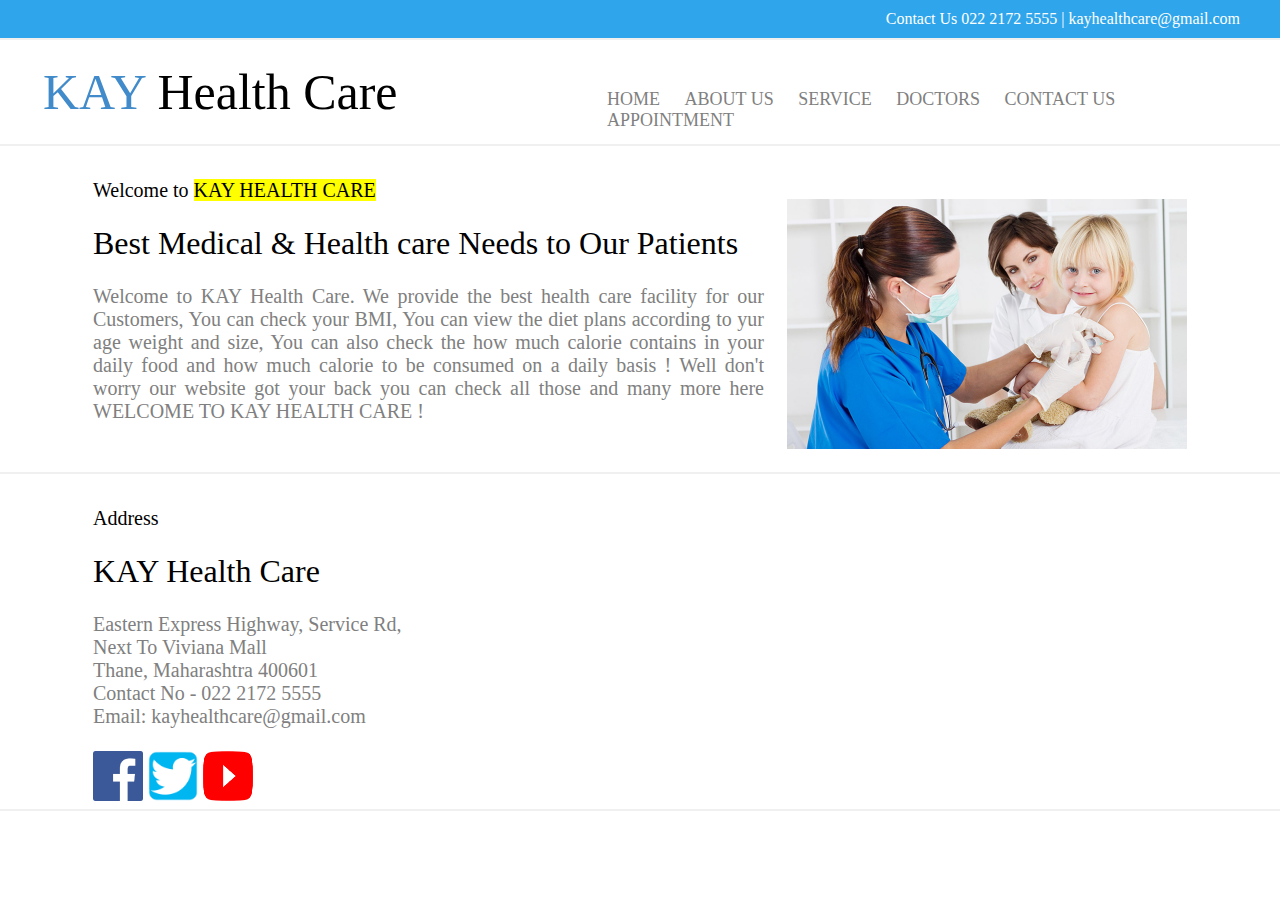
<file: about.html>
<html>
<head>
 <meta name="viewport" content="width=device-width, initial-scale=1, user-scalable=1">
<style>
		#img{
		transition: width 1s; 
                 }

         #img:hover{
	         width:600px;
                 }
				 
			#ani:hover {
  animation: shake 0.5s;
  animation-iteration-count: infinite;
}

@keyframes shake {
  0% { transform: translate(1px, 1px) rotate(0deg); }
  10% { transform: translate(-1px, -2px) rotate(-1deg); }
  20% { transform: translate(-3px, 0px) rotate(1deg); }
  30% { transform: translate(3px, 2px) rotate(0deg); }
  40% { transform: translate(1px, -1px) rotate(1deg); }
  50% { transform: translate(-1px, 2px) rotate(-1deg); }
  60% { transform: translate(-3px, 1px) rotate(0deg); }
  70% { transform: translate(3px, 1px) rotate(-1deg); }
  80% { transform: translate(-1px, -1px) rotate(1deg); }
  90% { transform: translate(1px, 2px) rotate(0deg); }
  100% { transform: translate(1px, -2px) rotate(-1deg); }
}
 @media only screen and (max-width: 600px) {
    body {
        background-color: lightblue;
    }
</style>
<script>
function fblink() {
    window.open("https://www.facebook.com/HealthCarecom/");
}
function tlink() {
    window.open("https://twitter.com/hashtag/healthcare");
}

function ytlink() {
    window.open("https://www.youtube.com/channel/UC50UyeZOHmRhVnhuPFLfjzQ");
}
</script>
	<title> KAY Health Care </title>
	
	<link href="css/style.css" type="text/css" rel="stylesheet">
   
	
</head>
<body>
	
	<div class="top">
		<div>
		 Contact Us 022 2172 5555 |  kayhealthcare@gmail.com
		</div>
	</div>
	
	<div class="logo">
		<div>
			<table>
				<tr>
					<td width="550px" style="font-size:50px;font-family:forte;"> <font color="#428bca"> KAY </font><font color="#000"> Health Care</font> </td>
					<td> <br> <br>
						<font size="4px"> 
							<a href="index.html">HOME</a> 
							<a href="about.html">ABOUT US</a>  
							<a href="service.html">SERVICE</a>
							<a href="doctor.html">DOCTORS</a> 
							<a href="contact.html">CONTACT US</a>
                            <a href="appointment2.html">APPOINTMENT</a>
						</font>
					</td>
				</tr>
			</table>
		</div>
	</div>
	
	
	
	<div class="bottom">
		<div>
			<table border="0">
				<tr>
					<td width="700px">
						<font color="#000"> Welcome to <mark>KAY HEALTH CARE</mark> </font> <br> <br>

					<font color="#000" size="6px"> Best Medical & Health care Needs to Our Patients </font> <br> <br>
Welcome to KAY Health Care. We provide the best health care facility for our Customers, You can check your BMI, You can view the diet plans according to yur age weight and size, You can also check the how much calorie contains in your daily food and how much calorie to be consumed on a daily basis ! Well don't worry our website got your back you can check all those and many more here
                        WELCOME TO KAY HEALTH CARE !

                        <br><br>

<br>
 </td>
					
					
					<td style="padding-left:20px;"> <img  id="img" src="img/about.jpg" width="400px"></td>
				</tr>
			
				
			</table>
		</div>
	</div>
	
	<div class="bottom">
		<div>
			<table border="0">
				<tr>
					<td width="700px">
						<font color="#000">Address </font> <br> <br>

					<font color="#000" size="6px"> KAY Health Care</font> <br> <br>

 Eastern Express Highway, Service Rd,<br>
Next To Viviana Mall<br> Thane, Maharashtra 400601 <br> Contact No - 022 2172 5555 <br> Email: kayhealthcare@gmail.com<br><br>

<input type="image" src="img/fb.png"  onclick="fblink()" width="50" height="50" id="ani"/>
<input type="image" src="img/twitter.png"  onclick="tlink()" width="50" height="50" id="ani" />
<input type="image" src="img/yt.png"  onclick="ytlink()" width="50" height="50" id="ani"/>
<br>
 </td>
					
					
					<td style="padding-left:20px;"> </td>
				</tr>
			
				
			</table>
		</div>
	</div>
    </body>
</html>
</file>
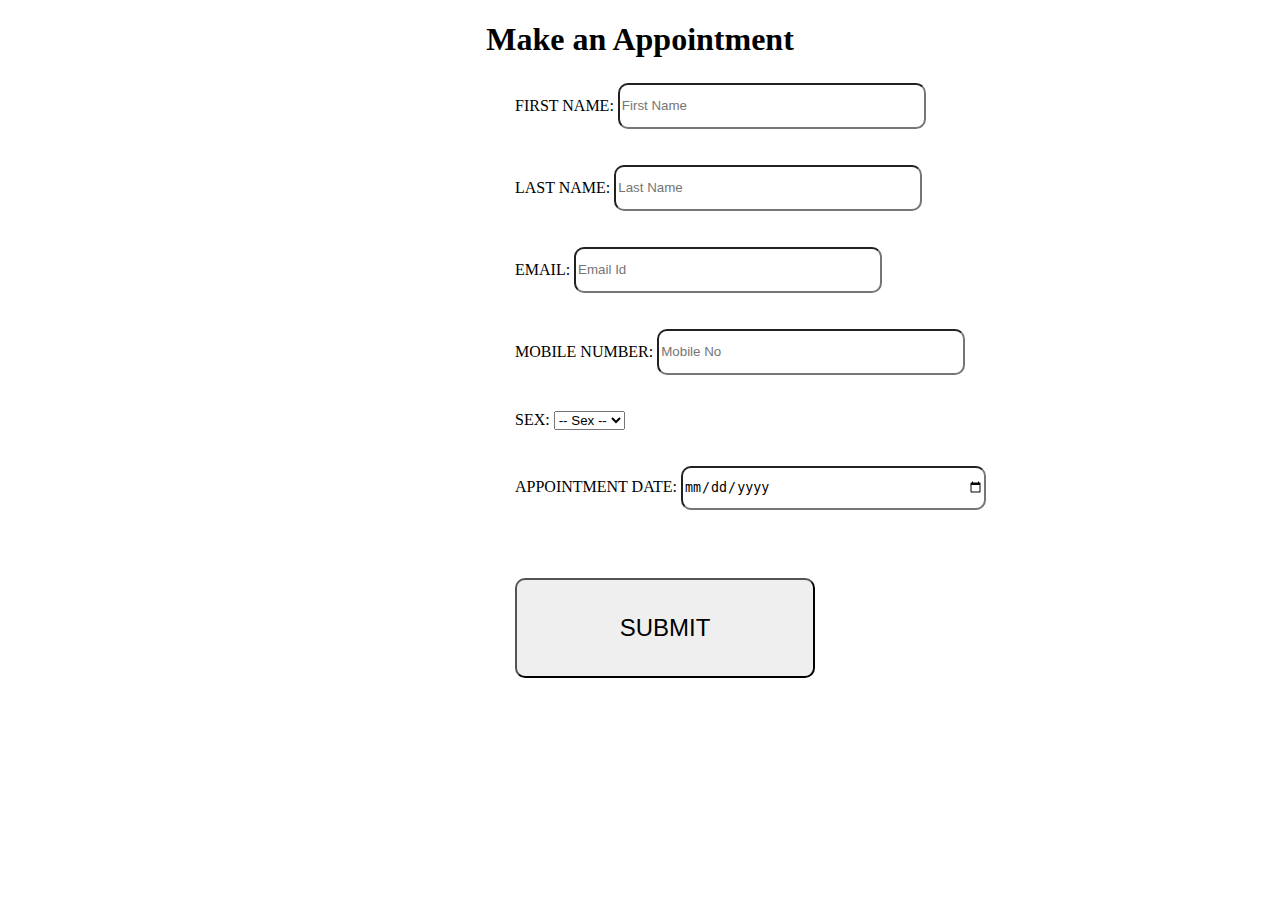
<file: appointment.html>
<!DOCTYPE html>
<html>
<head>
	<title>Appointment</title>
   <style>
   button{
   height:100px;
   width:300px;
   	font-size:24px;
	border-radius:10px;
   }
   button:hover{
   	background-color:lightgreen;
   }
   
   input{
   	height:40px;
	width:300px;
    border-radius:10px;
   }
   
   input:hover{
   	background-color:lightyellow;

   }
   
   </style>

<body>
<div class="bottom_up">
		<div>
				<h1 align="center">Make an Appointment</h1>
				
				<table>
				<form name="f1" method="post" action="formsuccess.html" onsubmit="return validate()">
										
					<tr>
						<td width="500px"> </td>
						<td colspan="2"><font size="3px">FIRST NAME:</font>
						<input type="text" placeholder="First Name" name="FN"
						<span id="fnameloc" style="color:red"></span>
					</tr>
					<tr height="30px">
						
					</tr>
					<tr>
					   <td width="500px"> </td>
					   <td colspan="2"><font size="3px">LAST NAME:</font>
						<input type="text" placeholder="Last Name" name="LN">
						<span id="lnameloc" style="color:red"></span><br>
					</tr>
					<tr height="30px">
						
					</tr>
					<tr>
						<td width="500px"> </td>
						<td colspan="2"><font size="3px">EMAIL:</font>
						<input type="email" placeholder="Email Id" name="EM" size="38">
						<span id="emailloc" style="color:red"></span>
					</tr>
					<tr height="30px">
						
					</tr>	
					<tr>
					   <td width="500px"> </td>
					   <td colspan="2"><font size="3px">MOBILE NUMBER:</font>
					   <input type="number" placeholder="Mobile No" name="MN" size="38">
						<span id="mobileloc" style="color:red"></span>
					</tr>
					
					<tr height="30px">
						
					</tr>
					<tr>
						<td width="500px"> </td>
						<td colspan="2"><font size="3px">SEX:</font>
						<select name="select"> <option value="-1"> -- Sex -- </option> <option value="1"> Male </option> <option value="2"> Female </option> </select>
						<span id="sloc" style="color:red"></span>
					</tr>
					<tr height="30px">
						
					</tr>
					<tr>	
					  <td width="500px"> </td>
						<td colspan="2"><font size="3px">APPOINTMENT DATE:</font>
						<input type="date" placeholder="appointment date" name="AD">
						<span id="apploc" style="color:red"></span>
					</tr>
					
						<tr height="30px">
						
					</tr>

                        
					</tr>
					
						<tr height="30px">
						
					</tr>
					<tr>
						<td width="500px"> </td>
						<td colspan="2">	<button> SUBMIT </button>
					</tr>
				 </form>
				 </table>
                    
				



</body>
</html>
</file>
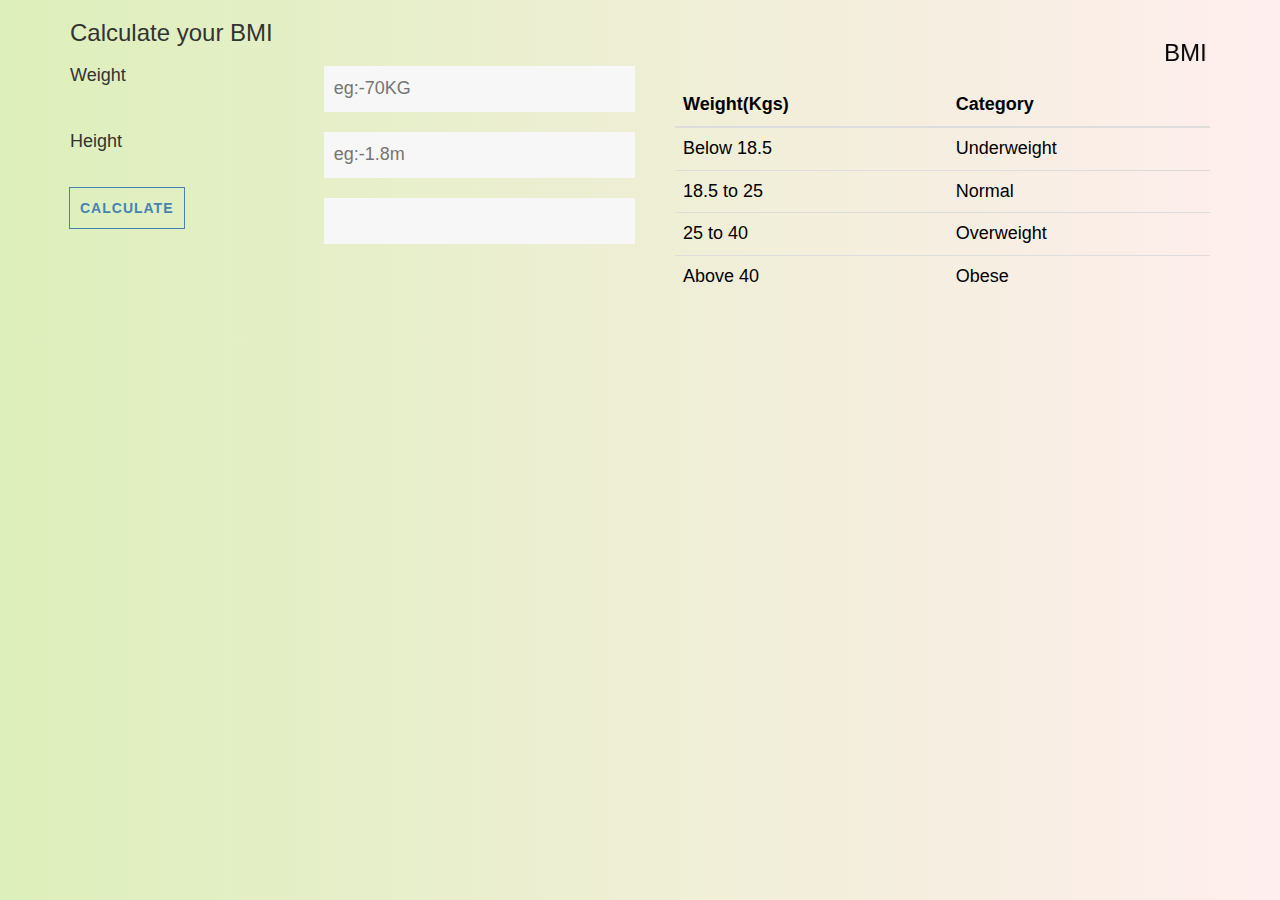
<file: bmi.html>
<!DOCTYPE html>
<html>
<head>
    <!-- Latest compiled and minified CSS -->
    <link rel="stylesheet" href="https://maxcdn.bootstrapcdn.com/bootstrap/3.3.7/css/bootstrap.min.css">

    <!-- jQuery library -->
    <script src="https://ajax.googleapis.com/ajax/libs/jquery/3.3.1/jquery.min.js"></script>

    <!-- Latest compiled JavaScript -->
    <script src="https://maxcdn.bootstrapcdn.com/bootstrap/3.3.7/js/bootstrap.min.js"></script>
    <title>BMI</title>
    <style>

    body {
        background: #FFEEEE;  /* fallback for old browsers */
        background: -webkit-linear-gradient(to right, #DDEFBB, #FFEEEE);  /* Chrome 10-25, Safari 5.1-6 */
        background: linear-gradient(to right, #DDEFBB, #FFEEEE);
    }

    button{
        border: none;
        background: none;
        text-transform: uppercase;
        height: 100%;
        font-weight: 700;
        color: steelblue;
        letter-spacing: 1px;
        font-size: inherit;
        transition: all 0.4s;
        outline: 1.5px solid;
        padding: 10px;
    }
    button:hover{
        color: white;
        background: steelblue;
    }
    input{
        font-size: 18px;
        background: #f7f7f7;
        width: 100%;
        color: #2980b9;
        margin: 10px;
        padding: 7px;
        box-sizing: border-box;
        border: 3px solid rgba(0, 0, 0, 0);
    }
    input:focus{
        background: white;
        border: 3px solid steelblue;
        outline: none;
    }
    .chart{
        font-size: 18px;
        width: 100%;
        color: #000;
        margin: 10px;
        padding: 7px;
        box-sizing: border-box;
        border: 3px solid rgba(0, 0, 0, 0);
    }
    </style>
</head>
<body class="container">
    <div class="row">
        <div class="col-md-6">
            <h3>Calculate your BMI</h3>
            <div class="row">
                <div class="col-md-5">
                    <h4>Weight</h4>
                </div>
                <div class="col-md-7">
                    <input type=text value="" id="weight" placeholder="eg:-70KG"></input>
                </div>
            </div>
            <div class="row">
                <div class="col-md-5">
                    <h4>Height</h4>
                </div>
                <div class="col-md-7">
                    <input type=text value="" id="height" placeholder="eg:-1.8m"></input>
                </div>
            </div>
            <div class="row">
                <div class="col-md-5">
                    <button id="calculate" onclick="compute()">Calculate</button>
                </div>
                <div class="col-md-7">
                    <input type=text value="" id="answer"></input>
                </div>
            </div>
        </div>
        <div class="col-md-6">
            <div class="chart">
                <marquee><h3>BMI Chart</h3></marquee>
                <table class="table">
                    <thead>
                        <tr>
                            <th>Weight(Kgs)</th>
                            <th>Category</th>
                        </tr>
                    </thead>
                    <tbody>
                        <tr>
                            <td>Below 18.5</td>
                            <td>Underweight</td>
                        </tr>
                        <tr>
                            <td>18.5 to 25</td>
                            <td>Normal</td>
                        </tr>
                        <tr>
                            <td>25 to 40</td>
                            <td>Overweight</td>
                        </tr>
                        <tr>
                            <td>Above 40</td>
                            <td>Obese</td>
                        </tr>
                    </tbody>
                </table>
            </div>
        </div>
    </div>
</body>
<script type="text/javascript">
function compute()
{

    var height=Number(document.getElementById("height").value);
    var weight=Number(document.getElementById("weight").value);
    var BMI=weight/Math.pow(height,2);
    document.getElementById("answer").value=BMI
    
    if(BMI<18.5)
    {
        alert("Underweight");
    }
    else if(BMI>=18.5&&BMI<=25)
    {
        alert("Normal");
    }
    else if(BMI>25&&BMI<=40)
    {
        alert("Overweight");
    }
    else if(BMI>40)
    {
        alert("Obese");
    }
}
</script>
</html>
</file>
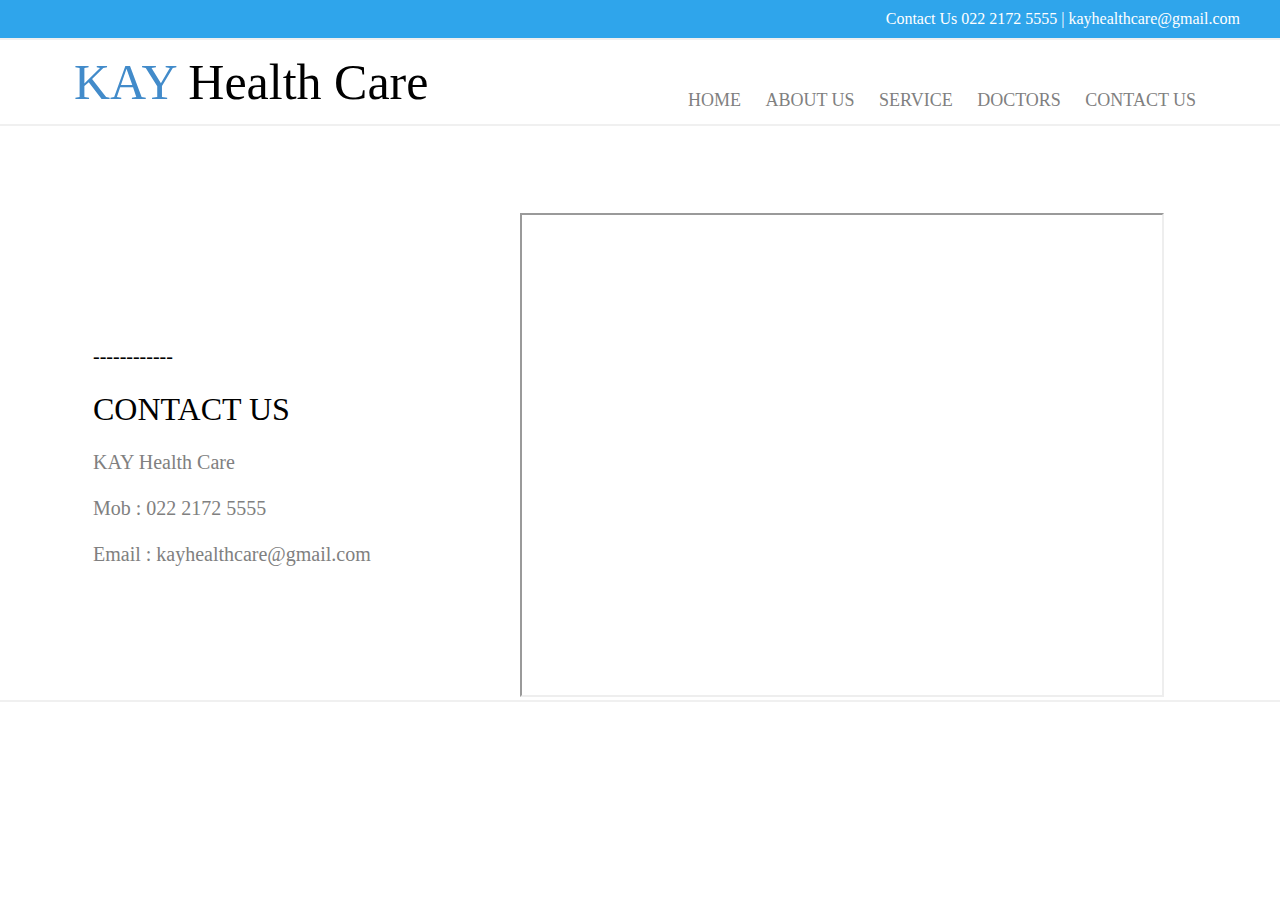
<file: contact - Copy.html>
<html>
<head>
<style>
@media only screen and (max-width: 600px) {
    body {
        background-color: darkblue;
    }
</style>
	<title> KAY Health Care </title>
	
	<link href="css/style.css" type="text/css" rel="stylesheet">
    <meta name="viewport" content="width=device-width, initial-scale=1, user-scalable=1">
	
</head>
<body>
	
	<div class="top">
		<div>
		 Contact Us  022 2172 5555 | kayhealthcare@gmail.com 
           </div>
	</div>
	
	<div class="logo">
		<div>
             
			<table>
				<tr>
					<td width="600px" style="font-size:50px;font-family:forte;"> <font color="#428bca"> KAY  </font><font color="#000"> Health Care</font> </td>
					<td> <br> <br>
						<font size="4px"> 
							<a href="index.html">HOME</a> 
							<a href="about.html">ABOUT US</a>  
							<a href="service.html">SERVICE</a>
							<a href="doctor.html">DOCTORS</a> 
							<a href="contact.html">CONTACT US</a>
                             
                           
						</font>
					</td>
                    
				</tr>
               
			</table>
            
		</div>
	</div>
	
	
	
	
	
	<div class="bottom">
		<div>
			<table border="0">
				<tr>
					<td width="700px">
						<font color="#000">------------ </font> <br> <br>

					<font color="#000" size="6px"> CONTACT US </font> <br> <br>

					KAY Health Care
					
					<br>
					<br>
					
					Mob :  022 2172 5555
					
					<br>
					<br>
					
					Email : kayhealthcare@gmail.com<br>
                    <td> 
                    <iframe src="https://www.google.com/maps/d/embed?mid=1_L4Mg9_TO-zkm8K4LV9f6PmBwiLMOKPh" width="640" height="480"></iframe>
					</td>

<br>
<br>
<br>
 </td>
					
					
					<td style="padding-left:20px;"> </td>
				</tr>
			
				
			</table>
		</div>
	</div>
    </body>
</html>
</file>
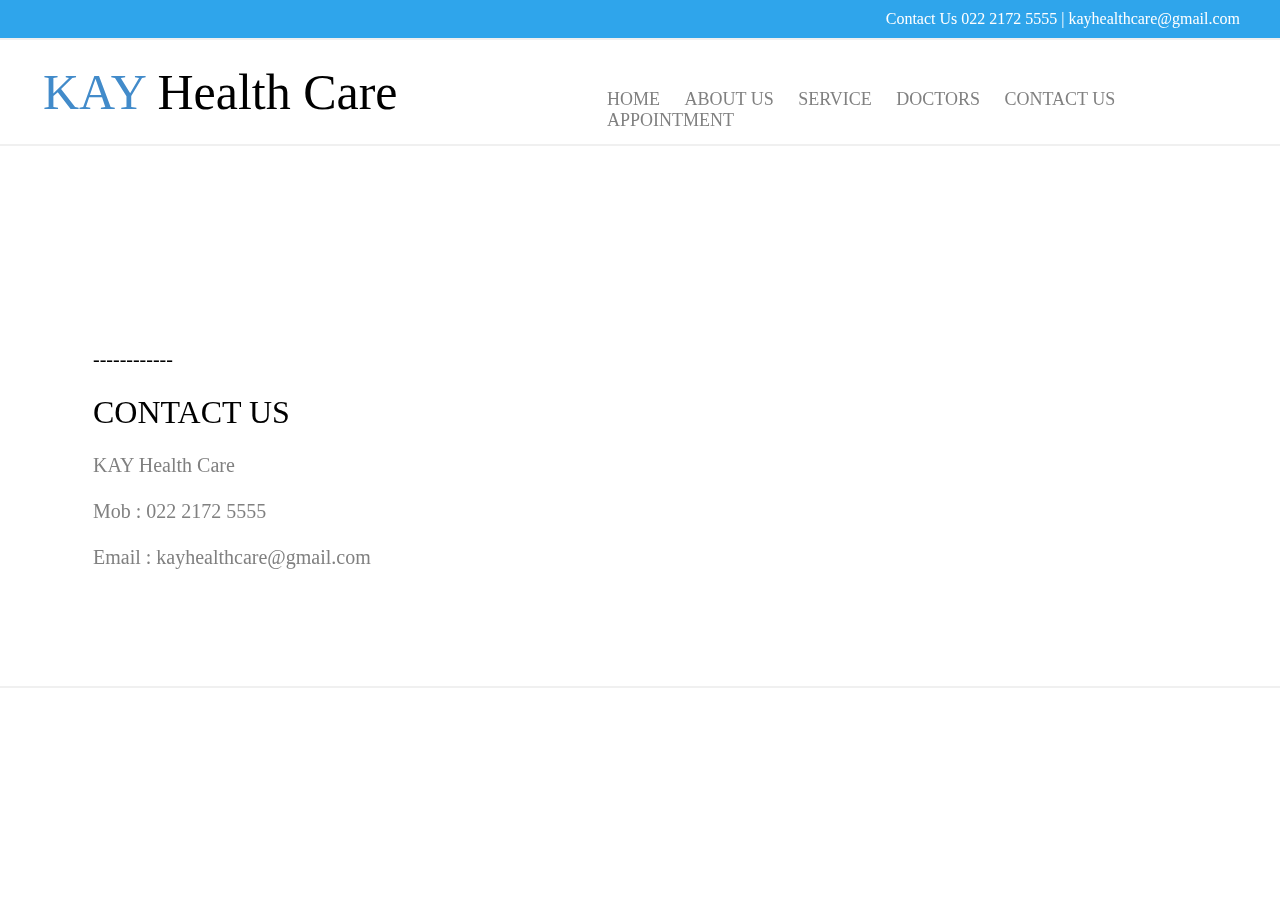
<file: contact.html>
<html>
<head>
<style>
@media only screen and (max-width: 600px) {
    body {
        background-color: darkblue;
    }
</style>
	<title> KAY Health Care </title>
	
	<link href="css/style.css" type="text/css" rel="stylesheet">
    <meta name="viewport" content="width=device-width, initial-scale=1, user-scalable=1">
	
</head>
<body>
	
	<div class="top">
		<div>
		 Contact Us  022 2172 5555 | kayhealthcare@gmail.com 
           </div>
	</div>
	
	<div class="logo">
		<div>
             
			<table>
				<tr>
					<td width="550px" style="font-size:50px;font-family:forte;"> <font color="#428bca"> KAY  </font><font color="#000"> Health Care</font> </td>
					<td> <br> <br>
						<font size="4px"> 
							<a href="index.html">HOME</a> 
							<a href="about.html">ABOUT US</a>  
							<a href="service.html">SERVICE</a>
							<a href="doctor.html">DOCTORS</a> 
							<a href="contact.html">CONTACT US</a>
                            <a href="appointment2.html">APPOINTMENT</a>
                           
						</font>
					</td>
                    
				</tr>
               
			</table>
            
		</div>
	</div>
	
	
	
	
	
	<div class="bottom">
		<div>
			<table border="0">
				<tr>
					<td width="700px">
						<font color="#000">------------ </font> <br> <br>

					<font color="#000" size="6px"> CONTACT US </font> <br> <br>

					KAY Health Care
					
					<br>
					<br>
					
					Mob :  022 2172 5555
					
					<br>
					<br>
					
					Email : kayhealthcare@gmail.com<br>
                    <td> 
                     <iframe align="right" src="https://www.google.com/maps/embed?pb=!1m18!1m12!1m3!1d3767.667777856029!2d72.9702387144703!3d19.20970758701134!2m3!1f0!2f0!3f0!3m2!1i1024!2i768!4f13.1!3m3!1m2!1s0x3be7b91fc57eeea5%3A0x2b8143e0b0d4a0ef!2sJupiter+Hospital+Thane!5e0!3m2!1sen!2sin!4v1535017322066" width="600" height="450" frameborder="0" style="border:0" allowfullscreen></iframe>
                   </td>

<br>
<br>
<br>
 </td>
					
					
					<td style="padding-left:20px;"> </td>
				</tr>
			
				
			</table>
		</div>
	</div>
    </body>
</html>
</file>
<file: css/style.css>
*{
	margin:auto;
	padding:auto;
}
.top{
	width:100%;
	background-color:#2FA5EB !important;
	border-bottom:2px solid #f0f0f0;
}
.top div{
	width:1200px;
	color:#fff;
	background-color:#2FA5EB !important;
	font-family:calibri;
	padding:10px;
	text-align:right;
}

.logo{
	width:100%;
	background-color:;
	border-bottom:2px solid #f0f0f0;
}
.logo div{
	width:1200px;
	background-color:;
	font-family:calibri;
	padding:10px;
	text-align:left;
}
.logo div table a{
	padding:10px;
	text-decoration:none;
	color:gray;
}
.logo div table a:hover{
	color:#428bca;
	border-bottom:2px solid gray;
}

.middle{
	width:100%;
	border-bottom:2px solid #f0f0f0;
}
.middle div{
	width:1200px;
	height:400px;
	font-family:calibri;
}
.middle div p{
	width:1000px;
	font-weight:bold;
	height:300px;
	color:#fff;
	opacity:0.2;
	font-size:50px;
	background-color:#000;
}

.bottom{
	width:100%;
	background-color:;
	border-bottom:2px solid #f0f0f0;
}
.bottom div{
	width:1200px;
	color:#fff;
	background-color:;
	font-family:calibri;
	text-align:right;
}
.bottom div table{
	padding-top:30px;
	width:1100px;
	text-align:justify;
	color:gray;
	font-size:20px;
}

.bottom_up{
	width:100%;
	background-color:;
	border-bottom:2px solid #f0f0f0;
}
.bottom_up div{
	padding-top:20px;
	width:1200px;
	text-align:center;
	background-color:;
	font-family:forte;
	font-size:30px;
	padding-bottom:20px;
}
.bottom_up div table{
	padding-top:30px;
	font-size:30px;
	width:1100px;
	text-align:center;
	background-color:;
	font-family:calibri;
	
}

input[type="text"]{
	padding:12px;
	width:250px;
}
select{
	padding:12px;
	width:250px;
}
textarea{
	padding:50px;
	width:550px;
}
button{
	width:550px;
	padding:10px;
	color:#fff;
	font-size:20px;
	background-color:#2FA5EB !important;
}


.nav_down{
	width:100%;
	background-color:#2FA5EB !important;
	border-bottom:2px solid #f0f0f0;
}
</file>
